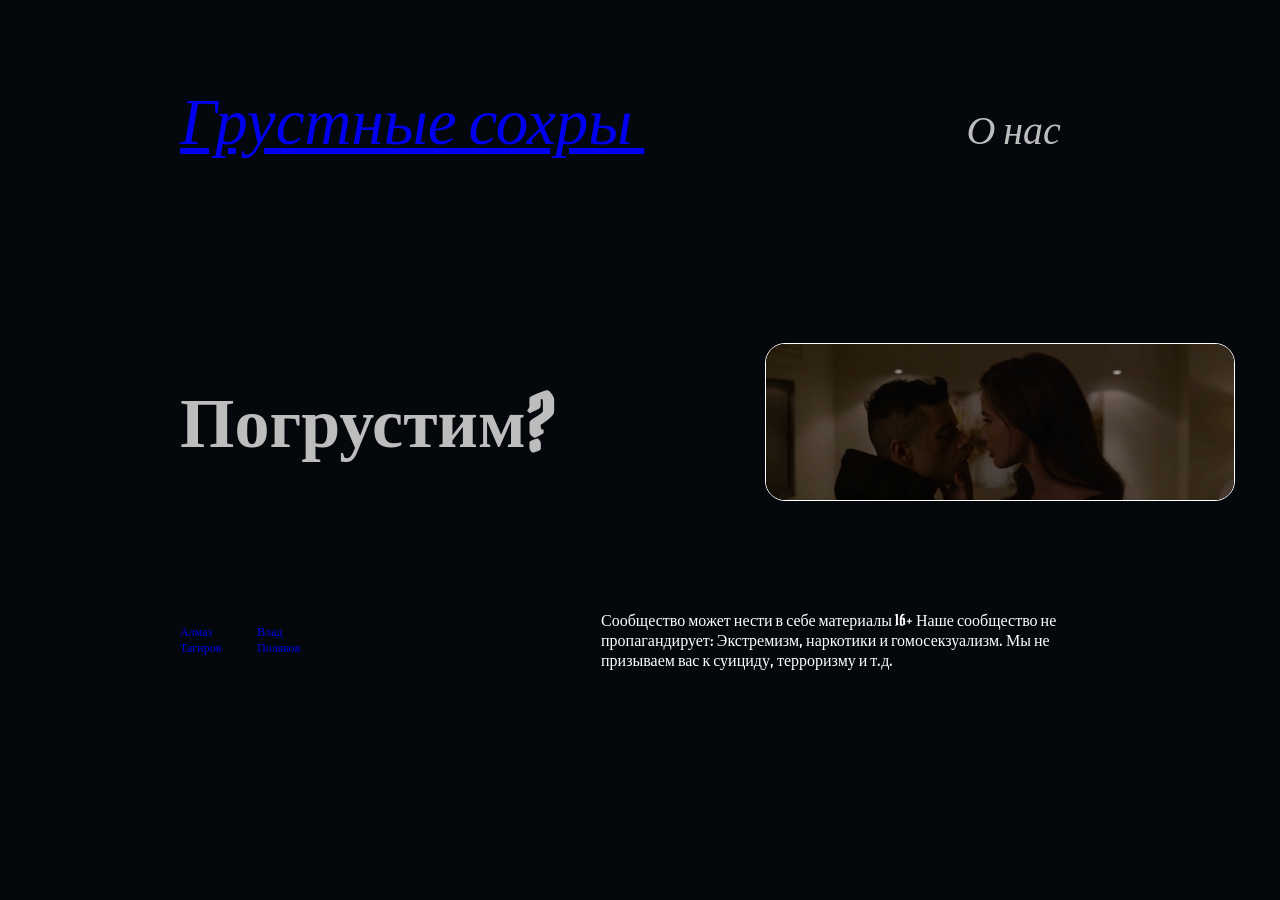
<file: index.html>
<!DOCTYPE html>
<html lang="ru">
<head>
	<meta charset="UTF-8">
	<meta name="viewport" content="width=device-width, initial-scale=1.0">
	<link rel="preconnect" href="https://fonts.googleapis.com">
<link rel="preconnect" href="https://fonts.gstatic.com" crossorigin>
<link href="https://fonts.googleapis.com/css2?family=Pirata+One&family=Prompt:ital,wght@1,100&display=swap" rel="stylesheet">
	<link rel="stylesheet" href="style.css">
	<title>SAD</title>
</head>
<body>
	<header>
		<div class="main1">
			<a href="https://vk.com/grustb_4elobel" target="_blank">
				Грустные сохры
			</a>
			<span class="main2">
				О нас
			</span>
		</div>
	</header>
	<div class="mid">
		<h1>
			Погрустим?
		</h1>
		<img src="img/pic.jpg" alt="sohra" class="pic">
	</div>
	<div class="bottom">
		<a class="almaz" href="https://vk.com/feed" target="_blank">
			Алмаз Тагиров
		</a>
		<a class="vlad" href="https://vk.com/ayeba" target="_blank">
			Влад Поляков
		</a>
		<div class="konec">
		<p class="end">
			Сообщество может нести в себе материалы 16+
			Наше сообщество не пропагандирует: Экстремизм, наркотики и гомосекзуализм.
			Мы не призываем вас к суициду, терроризму и т.д.
		</p>
		</div>
	</div>
</body>
</html>
</file>
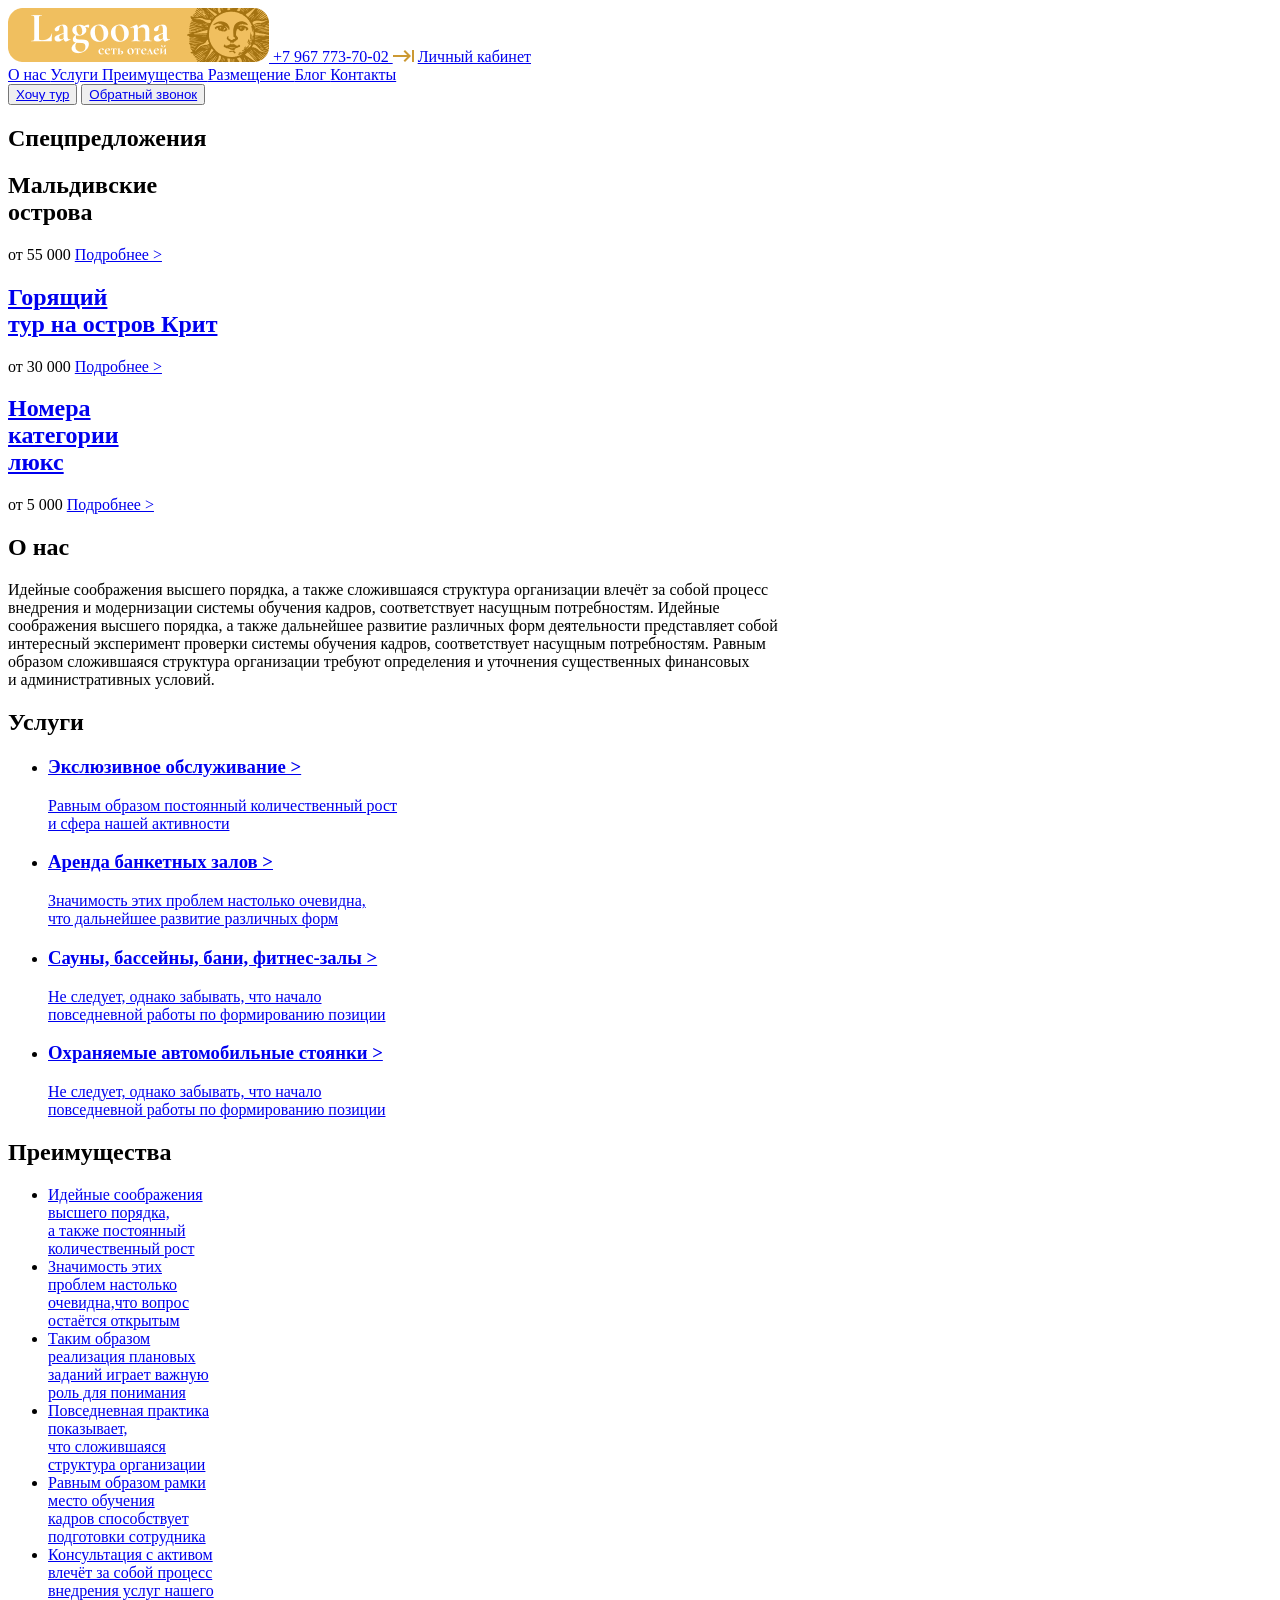
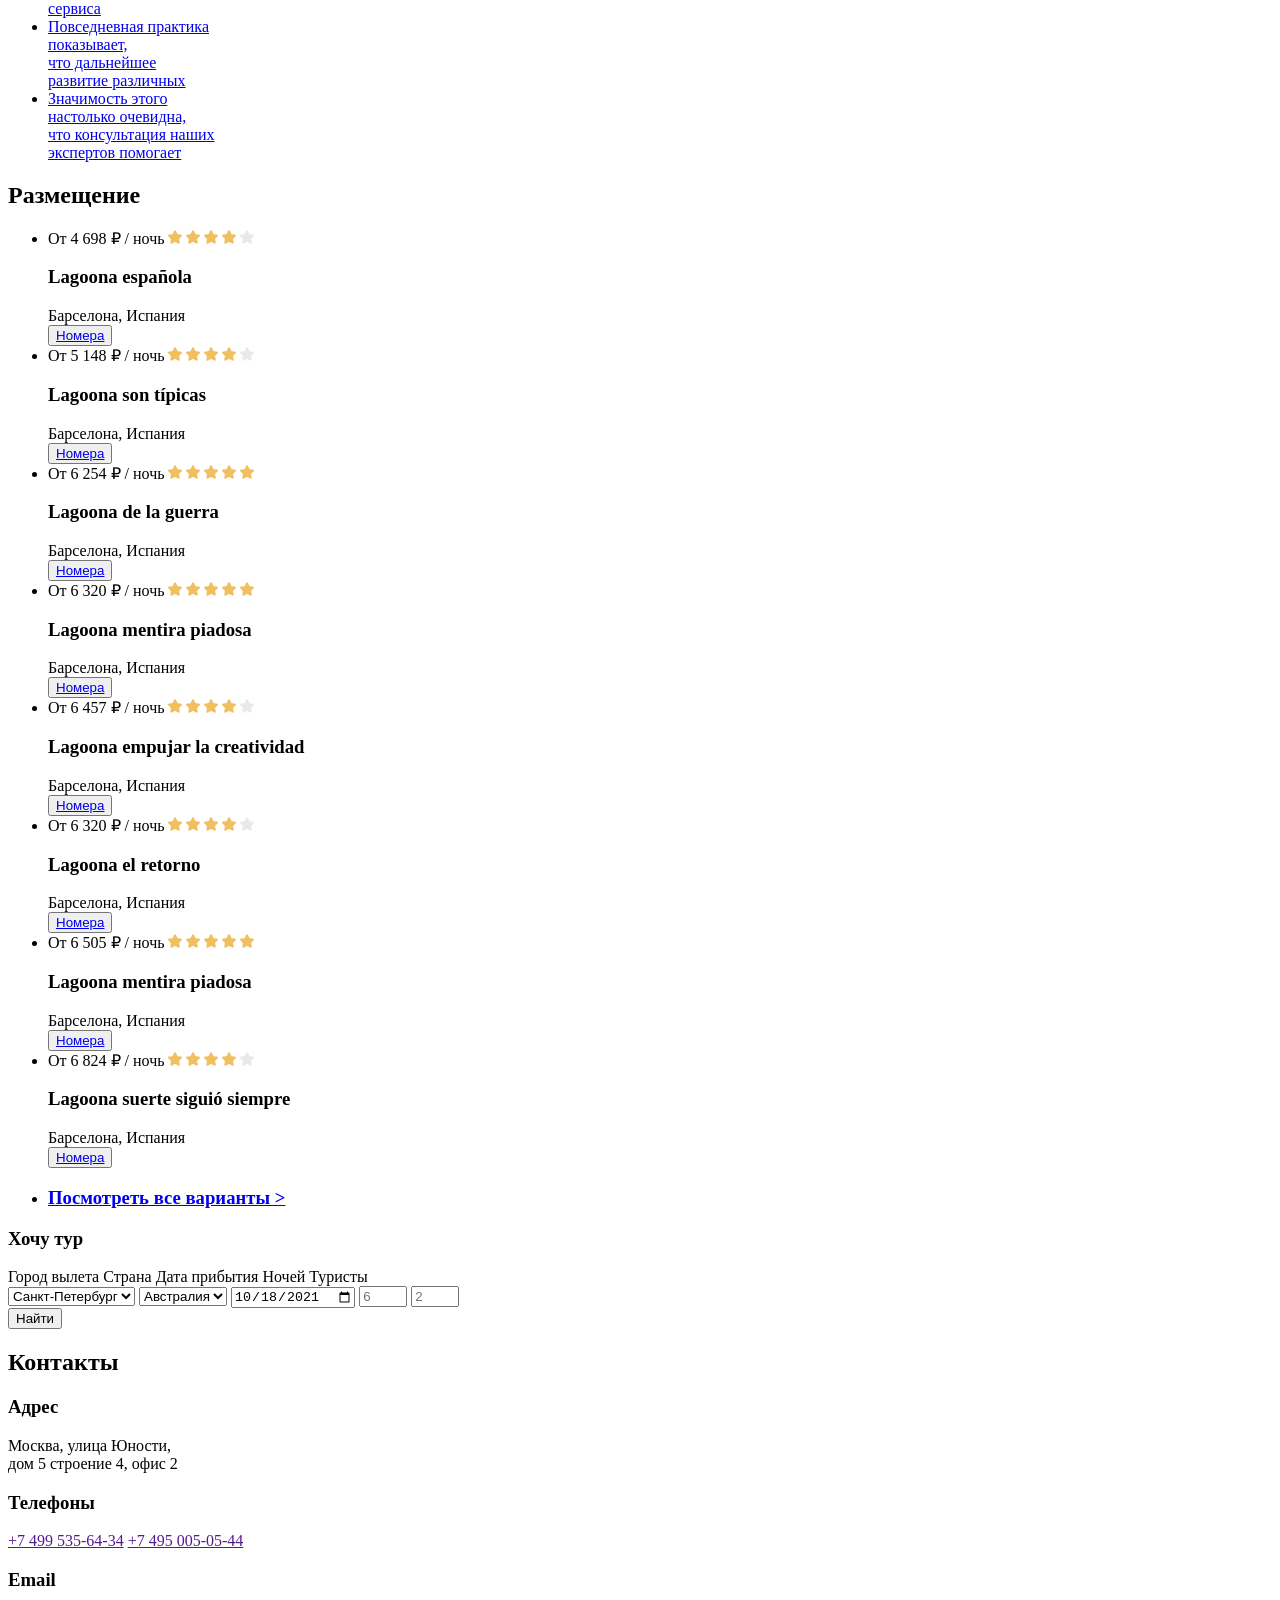
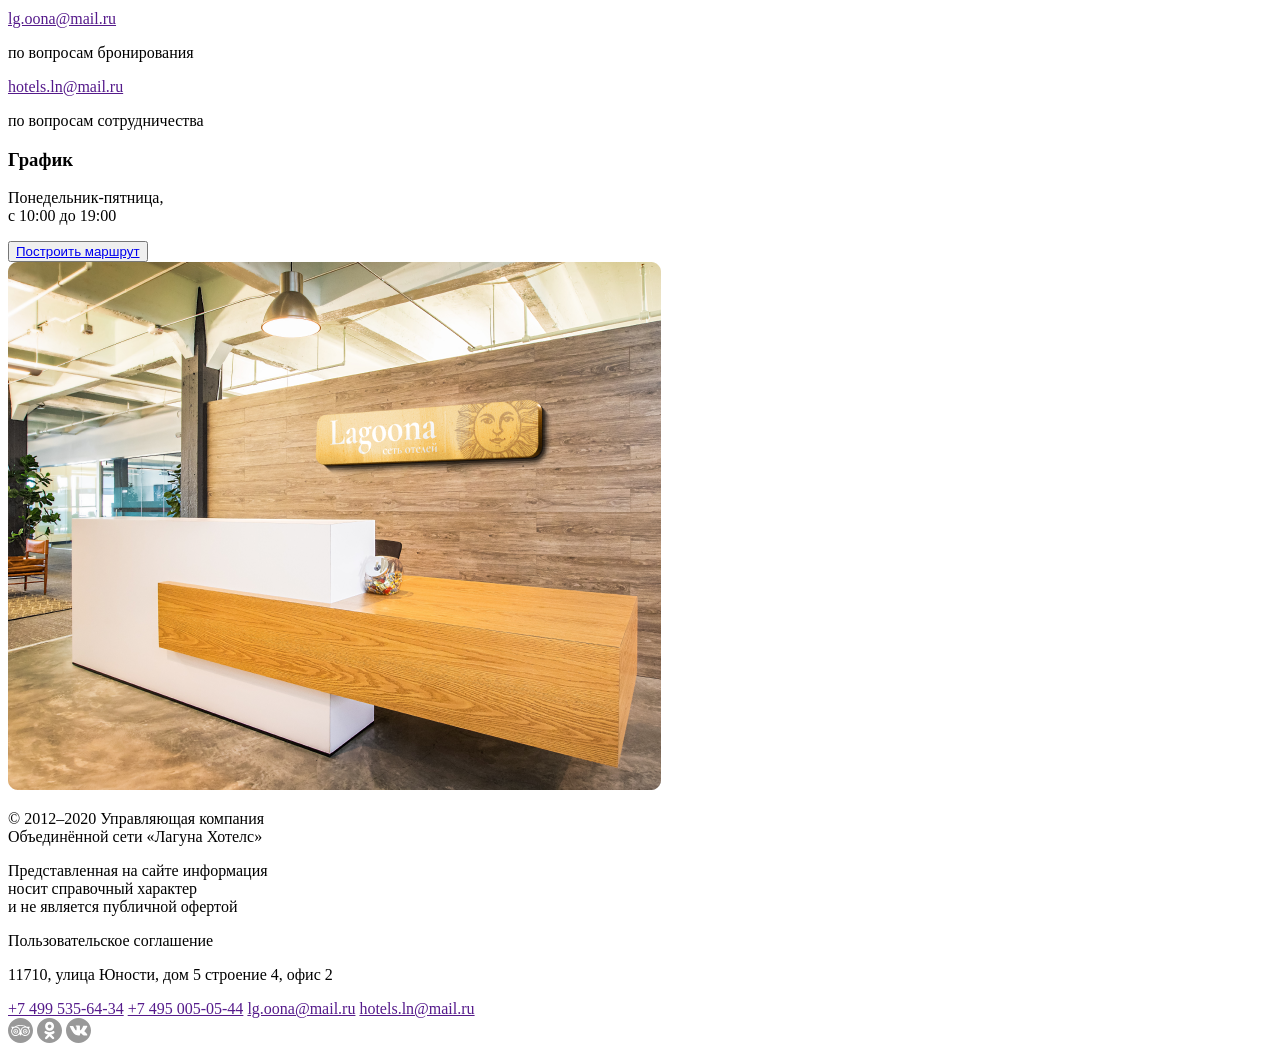
<file: lag/index.html>
<!DOCTYPE html>
<html lang="ru">
<head>
    <meta charset="UTF-8">
    <meta name="viewport" content="width=device-width, initial-scale=1.0">
    <title>Главная</title>
    <link rel="stylesheet" href="C:\Users\1\Desktop\lag\css\style.css">
</head>
<body class="body">
    <header>
        <div class="main">
            <div class="header-content">
                <a href="#" class="logotype">
                    <img src="img/logo.jpg">
                </a>
                <a href="tel:+79677737002" class="phone">
                    +7 967 773-70-02
                </a>
                <img src="img/arrow.jpg" class="arrow" alt="arrow">
                <a href="#" class="cab">
                    Личный кабинет
                </a>
            </div>
            <nav class="nav">
                <div class="headerabout">
                    <span class="header1">
                        <a href="#">
                            О нас
                        </a>
                    </span>
                    <span class="header2">
                        <a href="#">
                            Услуги
                        </a>
                    </span>
                    <span class="header3">
                        <a href="#">
                            Преимущества
                        </a>
                    </span>
                    <span class="header4">
                        <a href="#">
                            Размещение
                        </a>
                    </span>
                    <span class="header5">
                        <a href="#">
                            Блог
                        </a>
                    </span>
                    <span class="header6">
                        <a href="#">
                            Контакты
                        </a>
                    </span>
                </div>
                <button class="button1">
                    <a href="#">Хочу тур</a>
                </button>
                <button class="button2">
                    <a href="#">Обратный звонок</a>
                </button>
            </nav>  
    </header>                    
    <div class="special">
        <h2 class="sale">Спецпредложения</h2>
    </div>
    <div class="flex-container">
        <div class="flex-column">
            <div class="flex1">
                <div class="flexbox1">
                    <h2 class="pic">Мальдивские<br>острова</h2>
                    <span class="price">от 55 000</span>
                    <a class="desc" href="#">Подробнее ></a>
                </div>
            </div>
            <div class="flex2">
                <div class="flexbox2">
                    <h2 class="pic"><a href="#">Горящий<br> тур на остров Крит</a></h2>
                    <span class="price">от 30 000</span>
                    <a class="desc" href="#">Подробнее ></a>   
                </div>
            </div>
        </div>
        <div class="flex3">
            <div class="flexbox3">
                <h2 class="pic5"><a href="#">Номера<br>категории<br>люкс</a></h2>
                <span class="price3">от 5 000</span>
                <a class="desc3" href="#">Подробнее ></a>
            </div>
        </div>
    </div>
    <div class="cont">
        <div class="aboutus">
            <div>
                <h2 class="onas">О нас</h2>
            </div>
            <p class="description">
                Идейные соображения высшего порядка, а также сложившаяся структура организации влечёт за собой процесс<br>внедрения и модернизации системы обучения кадров, соответствует насущным потребностям. Идейные<br>соображения высшего порядка, а также дальнейшее развитие различных форм деятельности представляет собой<br>интересный эксперимент проверки системы обучения кадров, соответствует насущным потребностям. Равным<br>образом сложившаяся структура организации требуют определения и уточнения существенных финансовых<br>
                и административных условий. </p>
            <div>
                <h2 class="uslugi">Услуги</h2>
            </div>
            <ul class="cards">
                <li class="card1">
                    <h3 class="titles"><a href="#">Экслюзивное обслуживание > </a></h3>
                    <a href="#" class="descs">
                        Равным образом постоянный количественный рост<br> и сфера нашей активности
                    </a href="#">
                </li>
                <li class="card2">
                    <h3 class="titles"><a href="#">Аренда банкетных залов > </a></h3>
                    <a href="#" class="descs">
                        Значимость этих проблем настолько очевидна,<br> что дальнейшее развитие различных форм
                    </a href="#">                   
                </li>
                <li class="card3">
                    <h3 class="titles"><a href="#">Сауны, бассейны, бани, фитнес-залы > </a></h3>
                    <a href="#" class="descs">
                        Не следует, однако забывать, что начало<br>повседневной работы по формированию позиции
                    </a href="#"> 
                </li>
                <li class="card4">
                    <h3 class="titles"><a href="#">Охраняемые автомобильные стоянки > </a></h3   >
                    <a href="#" class="descs" href="#">
                        Не следует, однако забывать, что начало<br> повседневной работы по формированию позиции 
                    </a href="#"> 
                </li>
            </ul>
            <div class="rangs">
                <h2 class="ours">Преимущества</h2>
            </div>
            <ul class="icons">
                <li class="icon1">
                    <a href="#" class="txt1">
                        Идейные соображения<br> высшего порядка,<br>
а также постоянный<br> количественный рост
                    </a href="#">
                </li>
                <li class="icon2">
                    <a href="#" class="txt2">
                        Значимость этих<br>проблем настолько<br> очевидна,что вопрос<br>остаётся открытым
                    </a href="#">                   
                </li>
                <li class="icon3">
                    <a href="#" class="txt3">
                        Таким образом<br>реализация плановых<br>заданий играет важную<br>роль для понимания
                    </a href="#">
                </li>
                <li class="icon4">
                    <a href="#" class="txt4">
                        Повседневная практика<br>показывает,<br> что сложившаяся<br>структура организации
                    </a href="#">
                </li>
                <li class="icon5">
                    <a class="txt5" href="#"> 
                        Равным образом рамки<br>место обучения<br>кадров способствует<br>подготовки сотрудника
                    </a href="#">
                </li>
                <li class="icon6">
                    <a href="#" class="txt6">
                        Консультация с активом<br>влечёт за собой процесс<br>внедрения услуг нашего<br>сервиса
                    </a href="#">
                </li>
                <li class="icon7">
                    <a href="#" class="txt7">
                        Повседневная практика<br>показывает,<br> что дальнейшее<br>развитие различных 
                    </a href="#">
                </li>
                <li class="icon8">
                    <a href="#" class="txt8">
                        Значимость этого<br>настолько очевидна,<br> что консультация наших<br>экспертов помогает
                    </a href="#">
                </li>
            </ul>
            <div class="placec">
                <h2 class="room">Размещение</h2>
            </div>
            <ul class="hotels">
                <li class="hotel1">
                    <div class="price-hotel">
                        <span class="ot">От</span>
                        <span class="summ">4&nbsp;698&nbsp;₽</span>
                        <span class="night">/ ночь</span>
                        <span class="hotel-star">
                            <img class="stars" src="img/star.png" alt="рейтинг отеля 5 из 5">
                            <img class="stars" src="img/star.png" alt="">
                            <img class="stars" src="img/star.png" alt="">
                            <img class="stars" src="img/star.png" alt="">
                            <img class="stars" src="img/starempty.png" alt="">
                        </span>
                    </div>
                    <h3 class="name">Lagoona española</h3>
                    <div class="city">Барселона, Испания</div>
                    <button class="button5"><a href="#">Номера</a></button>
                </li>
                <li class="hotel2">
                    <div class="price-hotel">
                        <span class="ot">От</span>
                        <span class="summ">5&nbsp;148&nbsp;₽</span>
                        <span class="night">/ ночь</span>
                        <span class="hotel-star">
                            <img class="stars" src="img/star.png" alt="рейтинг отеля 5 из 5">
                            <img class="stars" src="img/star.png" alt="">
                            <img class="stars" src="img/star.png" alt="">
                            <img class="stars" src="img/star.png" alt="">
                            <img class="stars" src="img/starempty.png" alt="">
                        </span>
                    </div>
                    <h3 class="name">Lagoona son típicas</h3>
                    <div class="city">Барселона, Испания</div>
                    <button class="button5"><a href="#">Номера</a></button>
                </li>
                <li class="hotel3">
                    <div class="price-hotel">
                        <span class="ot">От</span>
                        <span class="summ">6&nbsp;254&nbsp;₽</span>
                        <span class="night">/ ночь</span>
                        <span class="hotel-star">
                            <img class="stars" src="img/star.png" alt="рейтинг отеля 5 из 5">
                            <img class="stars" src="img/star.png" alt="">
                            <img class="stars" src="img/star.png" alt="">
                            <img class="stars" src="img/star.png" alt="">
                            <img class="stars" src="img/star.png" alt="">
                        </span>
                    </div>
                    <h3 class="name">Lagoona de la guerra</h3>
                    <div class="city">Барселона, Испания</div>
                    <button class="button5"><a href="#">Номера</a></button>
                </li>
                <li class="hotel4">
                    <div class="price-hotel">
                        <span class="ot">От</span>
                        <span class="summ">6&nbsp;320&nbsp;₽</span>
                        <span class="night">/ ночь</span>
                        <span class="hotel-star">
                            <img class="stars" src="img/star.png" alt="рейтинг отеля 5 из 5">
                            <img class="stars" src="img/star.png" alt="">
                            <img class="stars" src="img/star.png" alt="">
                            <img class="stars" src="img/star.png" alt="">
                            <img class="stars" src="img/star.png" alt="">
                        </span>
                    </div>
                    <h3 class="name">Lagoona mentira piadosa</h3>
                    <div class="city">Барселона, Испания</div>
                    <button class="button5"><a href="#">Номера</a></button>
                </li>
                <li class="hotel5">
                    <div class="price-hotel">
                        <span class="ot">От</span>
                        <span class="summ">6&nbsp;457&nbsp;₽</span>
                        <span class="night">/ ночь</span>
                        <span class="hotel-star">
                            <img class="stars" src="img/star.png" alt="рейтинг отеля 5 из 5">
                            <img class="stars" src="img/star.png" alt="">
                            <img class="stars" src="img/star.png" alt="">
                            <img class="stars" src="img/star.png" alt="">
                            <img class="stars" src="img/starempty.png" alt="">
                        </span>
                    </div>
                    <h3 class="name">Lagoona empujar la creatividad</h3>
                    <div class="city">Барселона, Испания</div>
                    <button class="button5"><a href="#">Номера</a></button>
                </li>
                <li class="hotel6">
                    <div class="price-hotel">
                        <span class="ot">От</span>
                        <span class="summ">6&nbsp;320&nbsp;₽</span>
                        <span class="night">/ ночь</span>
                        <span class="hotel-star">
                            <img class="stars" src="img/star.png" alt="рейтинг отеля 5 из 5">
                            <img class="stars" src="img/star.png" alt="">
                            <img class="stars" src="img/star.png" alt="">
                            <img class="stars" src="img/star.png" alt="">
                            <img class="stars" src="img/starempty.png" alt="">
                        </span>
                    </div>
                    <h3 class="name">Lagoona el retorno</h3>
                    <div class="city">Барселона, Испания</div>
                    <button class="button5"><a href="#">Номера</a></button>
                </li>
                <li class="hotel7">
                    <div class="price-hotel">
                        <span class="ot">От</span>
                        <span class="summ">6&nbsp;505&nbsp;₽</span>
                        <span class="night">/ ночь</span>
                        <span class="hotel-star">
                            <img class="stars" src="img/star.png" alt="рейтинг отеля 5 из 5">
                            <img class="stars" src="img/star.png" alt="">
                            <img class="stars" src="img/star.png" alt="">
                            <img class="stars" src="img/star.png" alt="">
                            <img class="stars" src="img/star.png" alt="">
                        </span>
                    </div>
                    <h3 class="name">Lagoona mentira piadosa</h3>
                    <div class="city">Барселона, Испания</div>
                    <button class="button5"><a href="#">Номера</a></button>
                </li>
                <li class="hotel8">
                    <div class="price-hotel">
                        <span class="ot">От</span>
                        <span class="summ">6&nbsp;824&nbsp;₽</span>
                        <span class="night">/ ночь</span>
                        <span class="hotel-star">
                            <img class="stars" src="img/star.png" alt="рейтинг отеля 5 из 5">
                            <img class="stars" src="img/star.png" alt="">
                            <img class="stars" src="img/star.png" alt="">
                            <img class="stars" src="img/star.png" alt="">
                            <img class="stars" src="img/starempty.png" alt="">
                        </span>
                    </div>
                    <h3 class="name">Lagoona suerte siguió siempre</h3>
                    <div class="city">Барселона, Испания</div>
                    <button class="button5"><a href="#">Номера</a></button>
                </li>
                <li class="hotel9">
                   <h3 class="allvar"><a href="#" class="alvar1">Посмотреть все варианты ></a></h3> 
                </li>
            </ul>
            <div class="toorblock">
                <form class="form" action="https://jsonplaceholder.typicode.com/posts" method="post">
                    <h3 class="wanttoor">
                        Хочу тур
                    </h3>
                    <div class="selectblock">
                        <div class="col">
                            <div class="headtoor">
                                <span class="navtoor1">Город вылета</span>
                                <span class="navtoor2">Страна</span>
                                <span class="navtoor3">Дата прибытия</span>
                                <span class="navtoor4">Ночей</span>
                                <span class="navtoor5">Туристы</span>
                            </div>
                            <div class="foottoor">
                                <select name="city" placeholder="Выберите город" class="spb">
                                    <option value="Санкт-Петербург">Санкт-Петербург</option>
                                    <option value="Москва">Москва</option>
                                    <option value="Лондон">Лондон</option>
                                    <option value="Сочи">Сочи</option>
                                </select>
                                <select name="country" class="country" required>
                                    <option value="Австралия">Австралия</option>
                                    <option value="Америка">Америка</option>
                                    <option value="Германия">Германия</option>
                                    <option value="Турция">Турция</option>
                                </select>
                                <input type="date" name="date" value="2021-10-18" class="date" required>
                                <input type="number" class="nights" name="nights" min="1" max="31" placeholder="6" required>
                                <input type="number" class="people" name="person" min="1" max="15" placeholder="2" min="1" max="15"required>
                            </div>
                        </div>
                        <div class="rowbtn">
                            <button type="submit" class="btn">Найти</button>
                        </div>
                    </div>
                </form>
            </div>
            <div class="contac-title">
                <h2 class="room">Контакты</h2>
            </div>
            <div class="contact-info">
                <div class="contactflexcolumn">
                    <div class="infoblock1">
                        <h3 class="titleinfo1">Адрес</h3>
                        <p class="titlep">Москва, улица Юности,<br> дом 5 строение 4, офис 2</p>
                    </div>
                    <div class="infoblock1">
                        <h3 class="titleinfo2">Телефоны</h3>
                        <div class="infoblock2column">
                            <a href="" class="nam">+7 499 535-64-34</a>
                            <a href="" class="nam">+7 495 005-05-44</a>
                        </div>
                    </div>
                    <div class="infoblock1">
                        <h3 class="titleinfo3">Email</h3>
                        <div class="infoblock2column">
                            <a href="" class="mail">lg.oona@mail.ru</a>
                            <p class="dis">по вопросам бронирования</p>
                            <a href="" class="mail">hotels.ln@mail.ru</a>
                            <p class="dis">по вопросам сотрудничества</p>
                        </div>
                    </div>
                    <div class="infoblock4">
                        <h3 class="titleinfo4">График</h3>
                        <p class="titlep1">Понедельник-пятница,<br> с 10:00 до 19:00</p>
                    </div>
                    <button class="lastbtn"><a href="#">Построить маршрут</a></button>
                </div>  
                <div class="aftbtn">
                    <img src="img/aftbtn.png" alt="" class="imgaftbtn">
                </div>   
            </div>
            <footer class="foot">
                <div class="footercont">
                    <div class="footercolumn">
                        <p class="element1">© 2012–2020 Управляющая компания<br>Объединённой сети «Лагуна Хотелс»</p>
                        <p class="element2">Представленная на сайте информация<br>носит справочный характер<br> и не является публичной офертой</p>
                        <p class="element3">Пользовательское соглашение</p>
                    </div>
                    <div class="footercolumn1">
                        <p class="element4">11710, улица Юности, дом 5 строение 4, офис 2</p>
                        <a href="" class="footnumber">+7 499 535-64-34</a>
                        <a href="" class="footnumber2">+7 495 005-05-44</a>
                        <a href="" class="footmail">lg.oona@mail.ru</a>
                        <a href="" class="footmail2">hotels.ln@mail.ru</a>
                    </div>
                    <div class="footercolumn3">
                        <a href="#" class="s1"><img src="img/s1.svg" alt="" class="s1"></a>
                        <a href="#" class="s2"><img src="img/s2.svg" alt="" class="s2"></a>
                        <a href="#" class="s3"><img src="img/s3.svg" alt="" class="s3"></a>
                    </div>
                </div>
            </footer>
        </div>
    </div>
</body>
</html>
</file>
<file: style.css>
body {
	margin: 0;
	padding: 0;
	color: #fff;
	background-color: #04070B;
	font-family: 'Pirata One', cursive;

}

header {
	margin-right: 180px;
	margin-left: 180px;
	margin-bottom: 168px;
	margin-top: 79px;
}

.main1 {
	font-size: 65px;
	font-style: italic;
	color: #E8E1E1;
	text-decoration: none;
}

.menu {
 	text-decoration: none;
}

.main2 {
	margin-left: 322px;
	font-size: 40px;
	color: #BEBDBD;

}

.main3 {
	font-size: 40px;
	margin-left: 105px;
	color: #BEBDBD;
}

.mid {
	font-style: bold;
	font-size: 35px;
	margin-right: 180px;
	margin-left: 180px;
	display: flex;
	align-items: center;
	margin-bottom: 80px;
	color: #BEBDBD;
}

.pic {
	margin-left: 210px;
	border: 1px solid #FFFFFF;
	border-radius: 20px;

}

.bottom {
	margin-right: 180px;
	margin-left: 180px;
	display: flex;
	align-items: center;
}

.almaz {
	font-size: 12px;
	text-decoration: none;
}

.vlad {
	margin-left: 30px;
	font-size: 12px;
	text-decoration: none;

}

.konec {
	width: 800px;
	margin-left: 300px;
}
</file>
